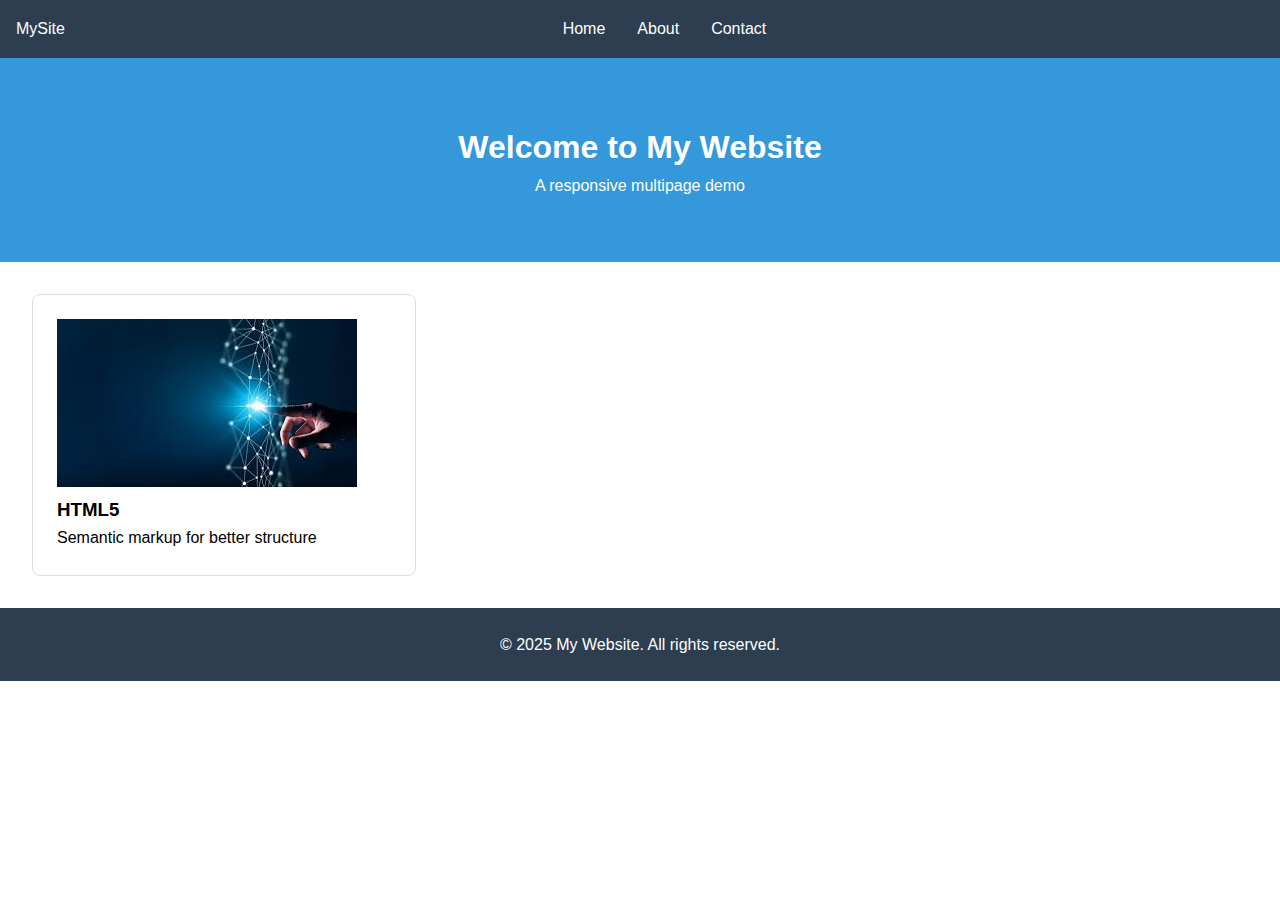
<file: index.html>
<!DOCTYPE html>
<html lang="en">
<head>
    <meta charset="UTF-8">
    <meta name="viewport" content="width=device-width, initial-scale=1.0">
    <title>My Website | Home</title>
    <link rel="stylesheet" href="styles/main.css">
    <link rel="stylesheet" href="styles/responsive.css">
</head>
<body>
    <header>
        <nav>
            <div class="logo">MySite</div>
            <ul class="nav-links">
                <li><a href="index.html" class="active">Home</a></li>
                <li><a href="about.html">About</a></li>
                <li><a href="contact.html">Contact</a></li>
            </ul>
            <div class="burger">
                <div class="line1"></div>
                <div class="line2"></div>
                <div class="line3"></div>
            </div>
        </nav>
    </header>

    <main>
        <section class="hero">
            <h1>Welcome to My Website</h1>
            <p>A responsive multipage demo</p>
        </section>

        <section class="features">
            <div class="feature-card">
                <img src="images/feature1.jpg" alt="Feature 1">
                <h3>HTML5</h3>
                <p>Semantic markup for better structure</p>
            </div>
            <!-- More feature cards -->
        </section>
    </main>

    <footer>
        <p>&copy; 2025 My Website. All rights reserved.</p>
    </footer>

    <script src="scripts/main.js"></script>
</body>
</html>
</file>
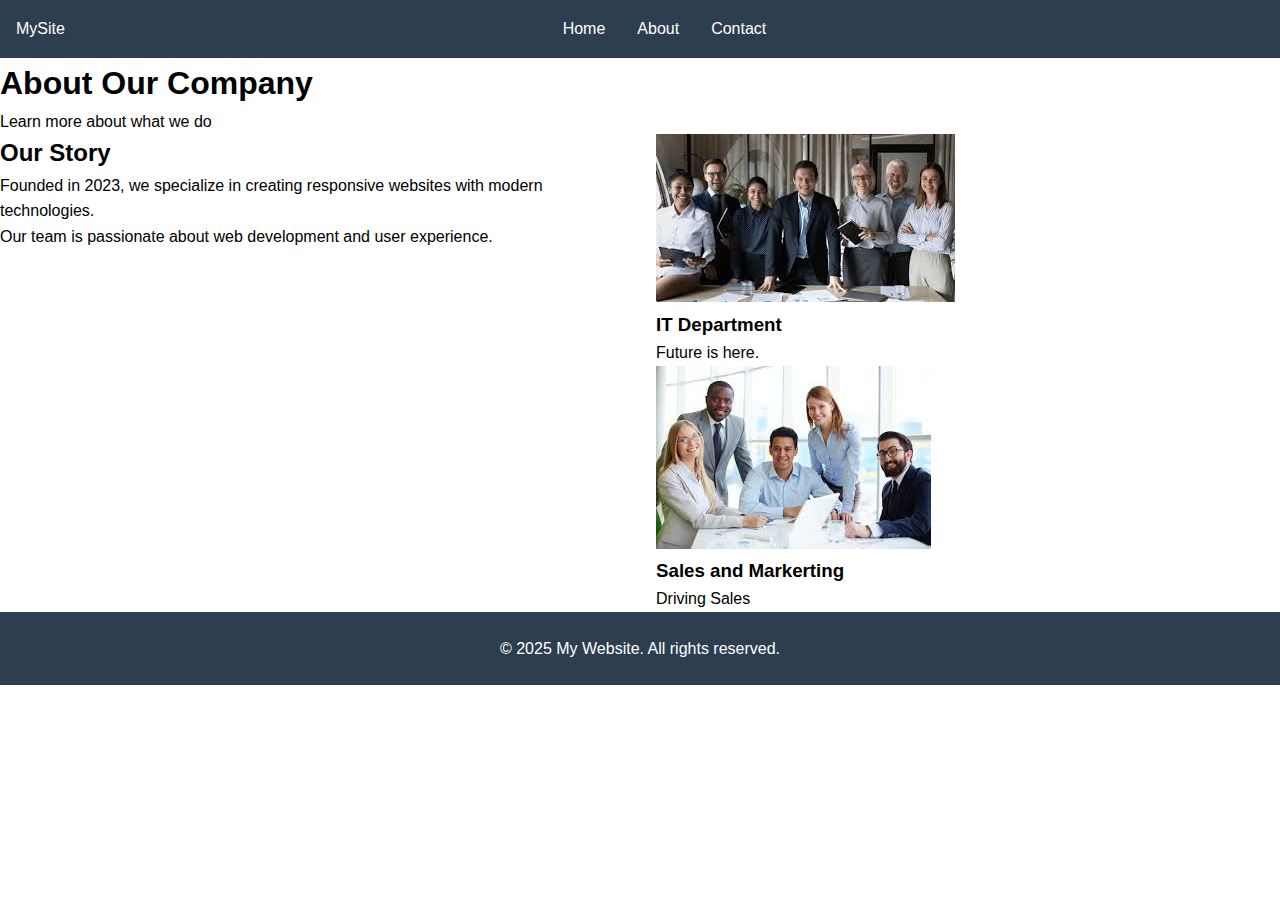
<file: about.html>
<!DOCTYPE html>
<html lang="en">
<head>
    <meta charset="UTF-8">
    <meta name="viewport" content="width=device-width, initial-scale=1.0">
    <title>About Us | My Website</title>
    <link rel="stylesheet" href="styles/main.css">
    <link rel="stylesheet" href="styles/responsive.css">
</head>
<body>
    <header>
        <nav>
            <div class="logo">MySite</div>
            <ul class="nav-links">
                <li><a href="index.html">Home</a></li>
                <li><a href="about.html" class="active">About</a></li>
                <li><a href="contact.html">Contact</a></li>
            </ul>
            <div class="burger">
                <div class="line1"></div>
                <div class="line2"></div>
                <div class="line3"></div>
            </div>
        </nav>
    </header>

    <main>
        <section class="about-hero">
            <h1>About Our Company</h1>
            <p>Learn more about what we do</p>
        </section>

        <section class="about-content">
            <article>
                <h2>Our Story</h2>
                <p>Founded in 2023, we specialize in creating responsive websites with modern technologies.</p>
                <p>Our team is passionate about web development and user experience.</p>
            </article>

            <div class="team-grid">
                <div class="team-member">
                    <img src="images/team1.jpg" alt="Team Member 1">
                    <h3>IT Department</h3>
                    <p>Future is here.</p>
                </div>
                <div class="team-member">
                    <img src="images/team2.jpg" alt="Team Member 2">
                    <h3>Sales and Markerting</h3>
                    <p>Driving Sales</p>
                </div>
            </div>
        </section>
    </main>

    <footer>
        <p>&copy; 2025 My Website. All rights reserved.</p>
    </footer>

    <script src="scripts/main.js"></script>
</body>
</html>
</file>
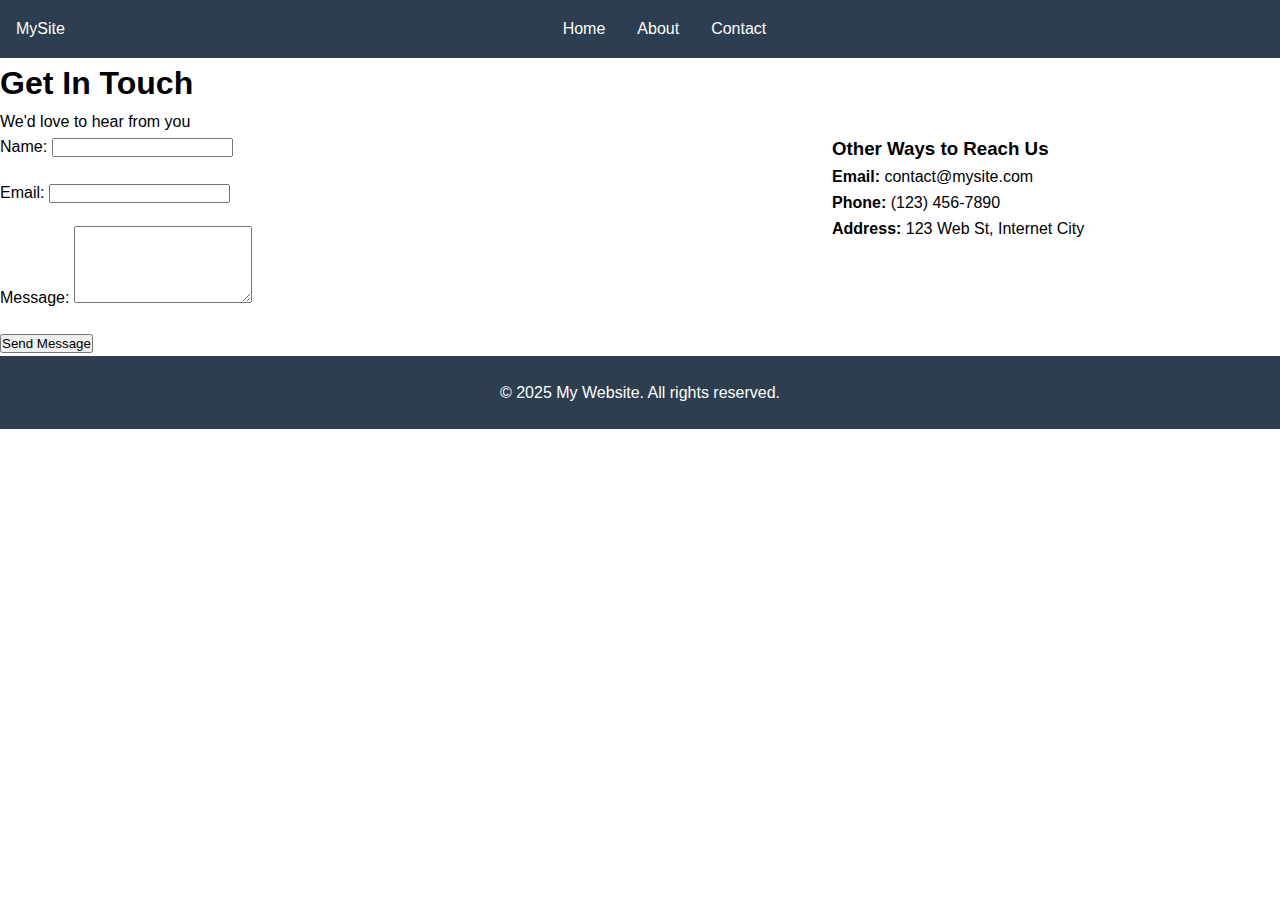
<file: contact.html>
<!DOCTYPE html>
<html lang="en">
<head>
    <meta charset="UTF-8">
    <meta name="viewport" content="width=device-width, initial-scale=1.0">
    <title>Contact Us | My Website</title>
    <link rel="stylesheet" href="styles/main.css">
    <link rel="stylesheet" href="styles/responsive.css">
</head>
<body>
    <header>
        <nav>
            <div class="logo">MySite</div>
            <ul class="nav-links">
                <li><a href="index.html">Home</a></li>
                <li><a href="about.html">About</a></li>
                <li><a href="contact.html" class="active">Contact</a></li>
            </ul>
            <div class="burger">
                <div class="line1"></div>
                <div class="line2"></div>
                <div class="line3"></div>
            </div>
        </nav>
    </header>

    <main>
        <section class="contact-hero">
            <h1>Get In Touch</h1>
            <p>We'd love to hear from you</p>
        </section>

        <section class="contact-container">
            <form id="contact-form">
                <div class="form-group">
                    <label for="name">Name:</label>
                    <input type="text" id="name" name="name" required>
                    <span class="error-message"></span>
                </div>

                <div class="form-group">
                    <label for="email">Email:</label>
                    <input type="email" id="email" name="email" required>
                    <span class="error-message"></span>
                </div>

                <div class="form-group">
                    <label for="message">Message:</label>
                    <textarea id="message" name="message" rows="5" required></textarea>
                    <span class="error-message"></span>
                </div>

                <button type="submit" class="btn">Send Message</button>
            </form>

            <div class="contact-info">
                <h3>Other Ways to Reach Us</h3>
                <p><strong>Email:</strong> contact@mysite.com</p>
                <p><strong>Phone:</strong> (123) 456-7890</p>
                <p><strong>Address:</strong> 123 Web St, Internet City</p>
            </div>
        </section>
    </main>

    <footer>
        <p>&copy; 2025 My Website. All rights reserved.</p>
    </footer>

    <script src="scripts/main.js"></script>
    <script src="scripts/form.js"></script>
</body>
</html>
</file>
<file: styles/main.css>
/* Base Styles */
* {
    margin: 0;
    padding: 0;
    box-sizing: border-box;
}

body {
    font-family: 'Arial', sans-serif;
    line-height: 1.6;
}

header {
    background: #2c3e50;
    color: white;
    padding: 1rem;
}

nav {
    display: flex;
    justify-content: space-between;
    align-items: center;
}

.nav-links {
    display: flex;
    list-style: none;
}

.nav-links li a {
    color: white;
    text-decoration: none;
    padding: 0.5rem 1rem;
    transition: all 0.3s ease;
}

.hero {
    background: #3498db;
    color: white;
    text-align: center;
    padding: 4rem 2rem;
}

.features {
    display: grid;
    grid-template-columns: repeat(3, 1fr);
    gap: 2rem;
    padding: 2rem;
}

.feature-card {
    border: 1px solid #ddd;
    border-radius: 8px;
    padding: 1.5rem;
    transition: transform 0.3s ease;
}

footer {
    text-align: center;
    padding: 1.5rem;
    background: #2c3e50;
    color: white;
}
</file>
<file: styles/responsive.css>
/* Mobile First Approach */
@media (max-width: 768px) {
    /* Navigation */
    .nav-links {
        position: absolute;
        right: 0;
        height: 92vh;
        top: 8vh;
        background: #2c3e50;
        display: flex;
        flex-direction: column;
        align-items: center;
        width: 50%;
        transform: translateX(100%);
        transition: transform 0.5s ease-in;
    }

    .nav-links.nav-active {
        transform: translateX(0%);
    }

    .burger {
        display: block;
        cursor: pointer;
    }

    /* About Page */
    .team-grid {
        grid-template-columns: 1fr;
    }

    /* Contact Page */
    .contact-container {
        flex-direction: column;
    }

    /* General Layout */
    .features, .team-grid {
        grid-template-columns: 1fr;
        padding: 1rem;
    }

    .hero, .about-hero, .contact-hero {
        padding: 2rem 1rem;
    }
}

/* Tablet Styles */
@media (min-width: 769px) and (max-width: 1024px) {
    /* Navigation */
    .nav-links {
        width: 60%;
    }

    /* Layout Adjustments */
    .features {
        grid-template-columns: repeat(2, 1fr);
    }

    .team-grid {
        grid-template-columns: repeat(2, 1fr);
    }

    .contact-container {
        flex-direction: column;
    }
}

/* Desktop Styles */
@media (min-width: 1025px) {
    /* About Page */
    .about-content {
        display: grid;
        grid-template-columns: 1fr 1fr;
        gap: 2rem;
    }

    /* Contact Page */
    .contact-container {
        display: flex;
        justify-content: space-between;
    }

    form {
        width: 60%;
    }

    .contact-info {
        width: 35%;
    }
}

/* Animation for burger menu */
.toggle .line1 {
    transform: rotate(-45deg) translate(-5px, 6px);
}
.toggle .line2 {
    opacity: 0;
}
.toggle .line3 {
    transform: rotate(45deg) translate(-5px, -6px);
}

/* Form Error States */
.error {
    border: 1px solid #e74c3c !important;
}

.error-message {
    color: #e74c3c;
    font-size: 0.8rem;
    height: 20px;
    display: block;
}

/* Button Hover Effects */
.btn:hover {
    transform: translateY(-3px);
    box-shadow: 0 10px 20px rgba(0, 0, 0, 0.1);
}

.btn:active {
    transform: translateY(-1px);
}
</file>
